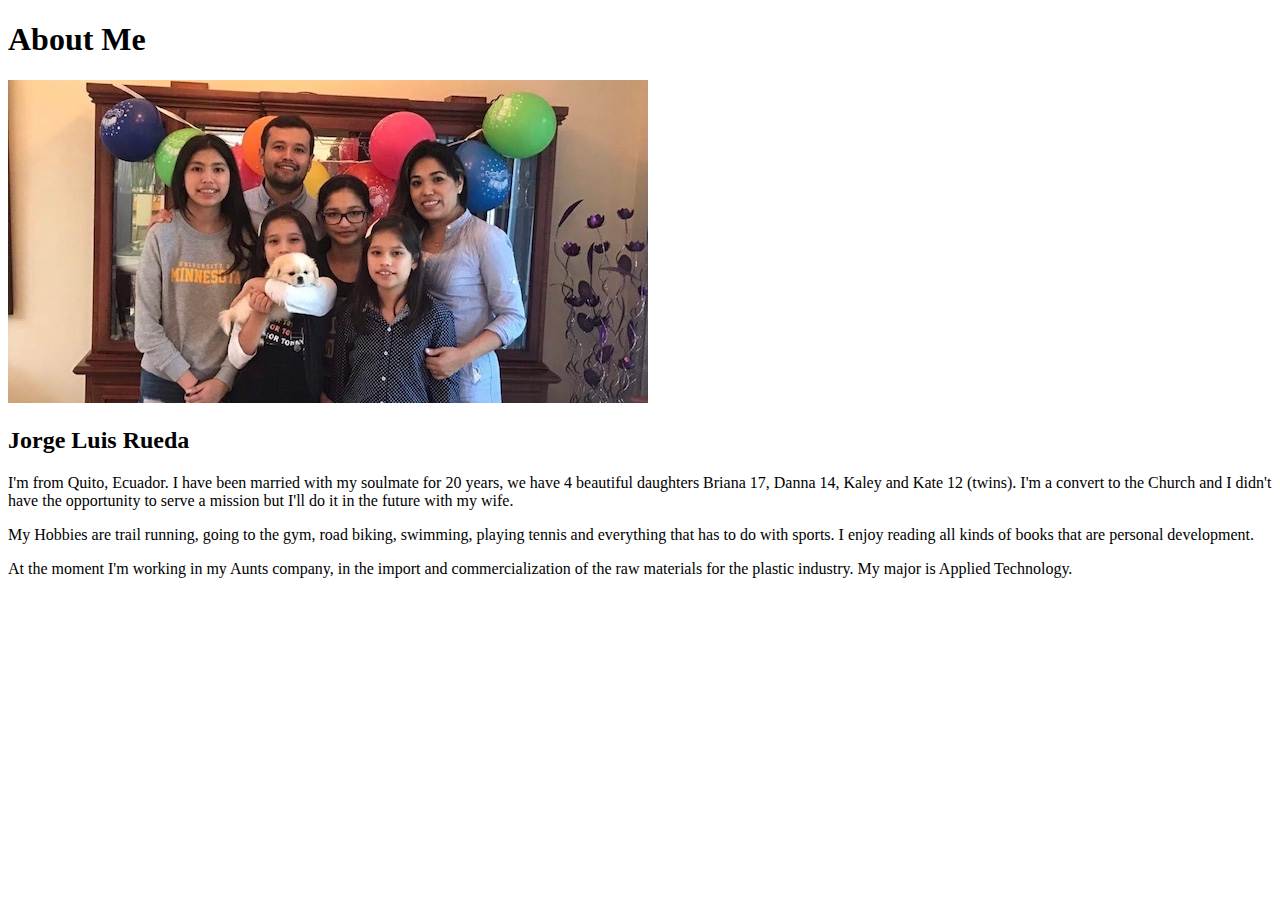
<file: aboutme/index.html>
<!DOCTYPE html>
<html lang="en">

<head>
    <meta charset="UTF-8">
    <meta http-equiv="X-UA-Compatible" content="IE=edge">
    <meta name="viewport" content="width=device-width, initial-scale=1.0">
    <title>All About Me</title>
</head>

<body>
    <h1>About Me</h1>
    <img src="images/myphoto.jpg" alt="Image of me" >
    <h2>Jorge Luis Rueda</h2>
    <p>I'm from Quito, Ecuador. I have been married with my soulmate for 20 years, we have 4 beautiful daughters Briana 17, Danna 14, Kaley and Kate 12 (twins).
    I'm a convert to the Church and I didn't have the opportunity to serve a mission but I'll do it in the future with my wife.</p>
    <p>My Hobbies are trail running, going to the gym, road biking, swimming, playing tennis and everything that has to do with sports. I enjoy reading all kinds of books that are personal development.</p> 
    <p>At the moment I'm working in my Aunts company, in the import and commercialization of the raw materials for the plastic industry. My major is Applied Technology.</p>
</body>
</html>
</file>
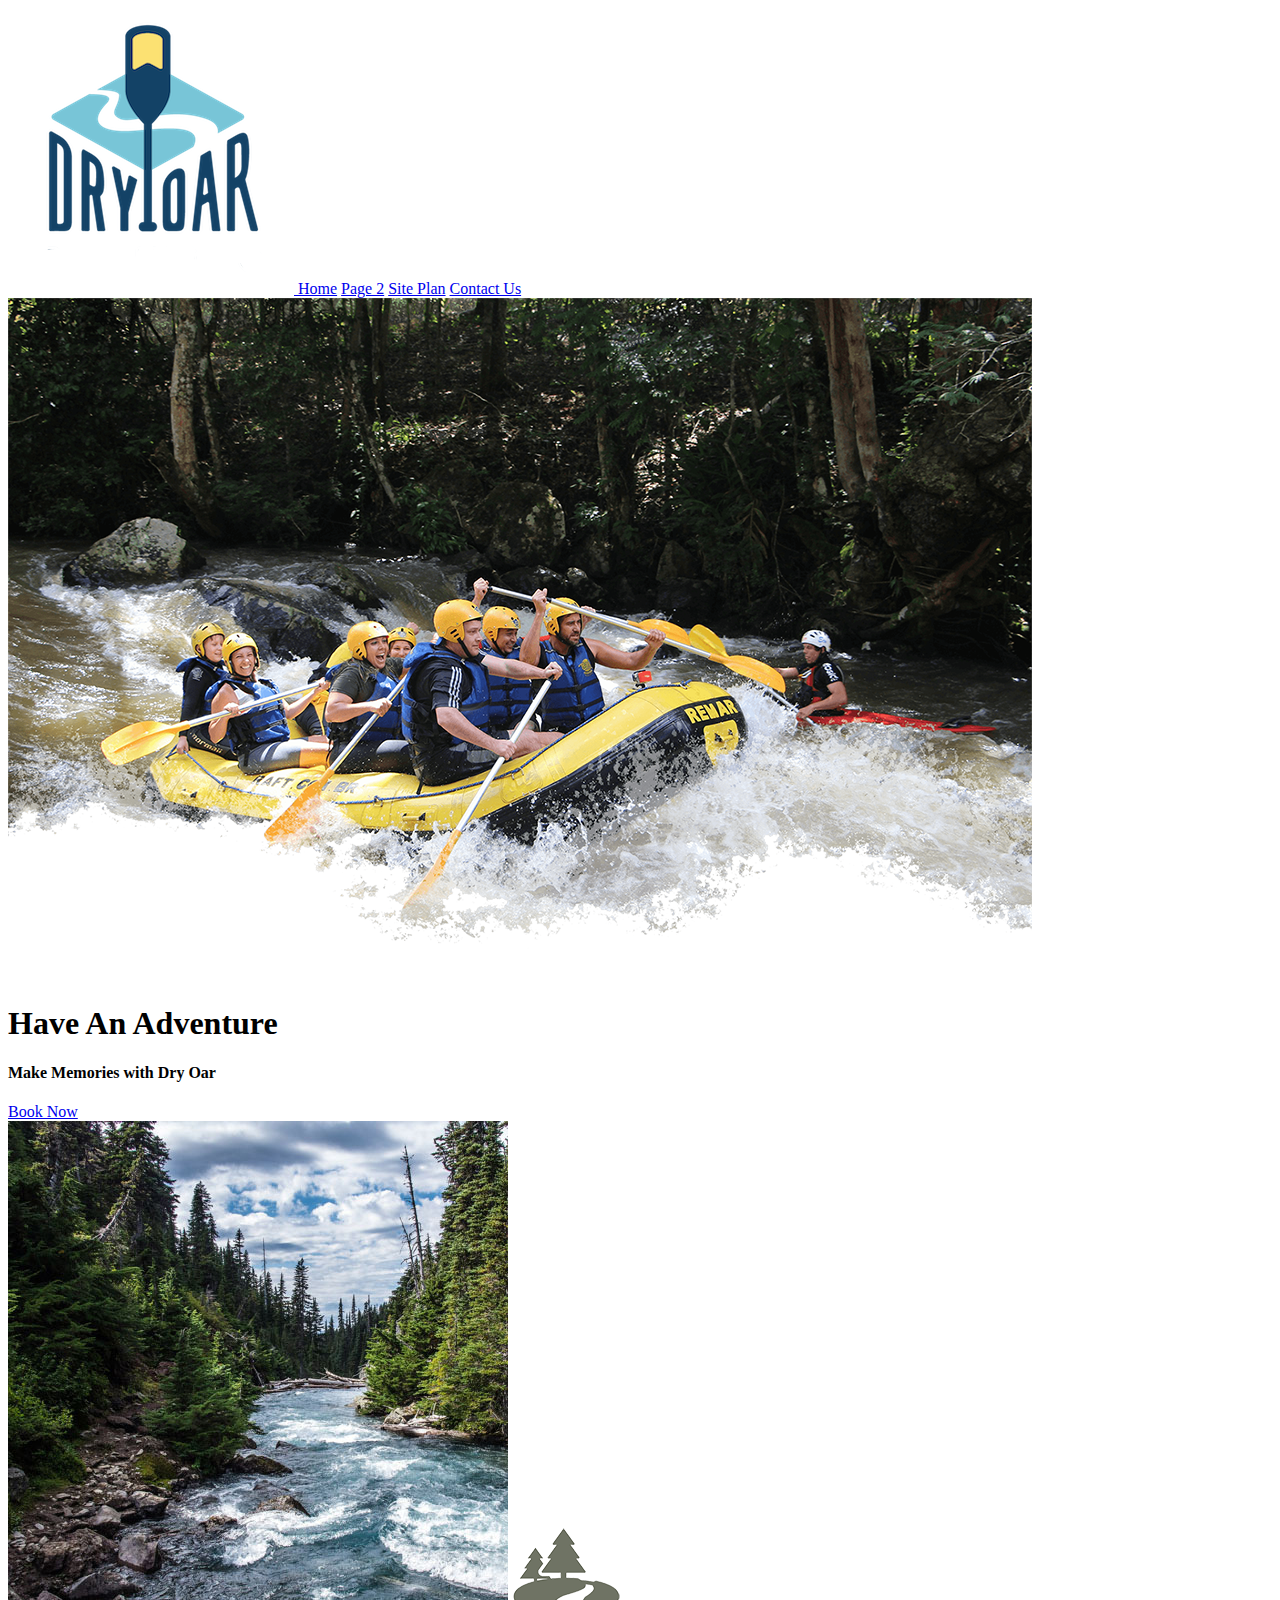
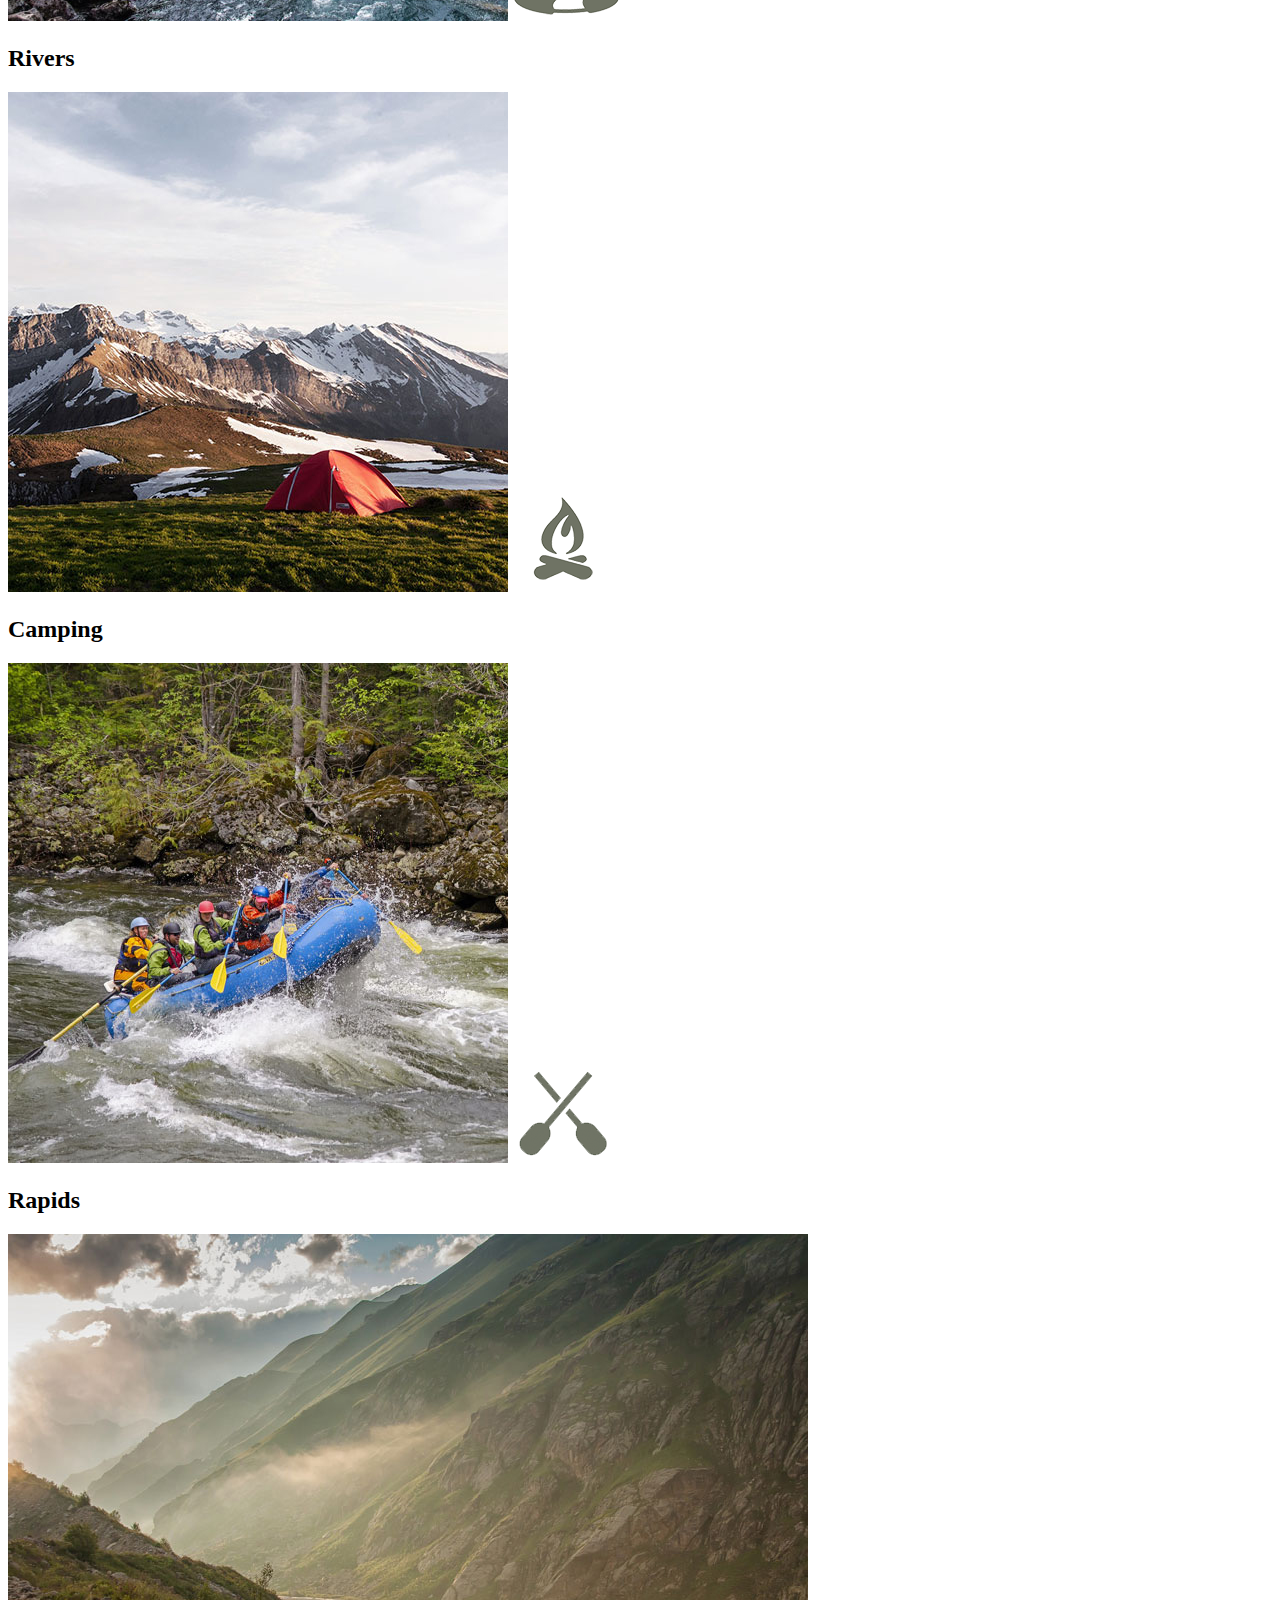
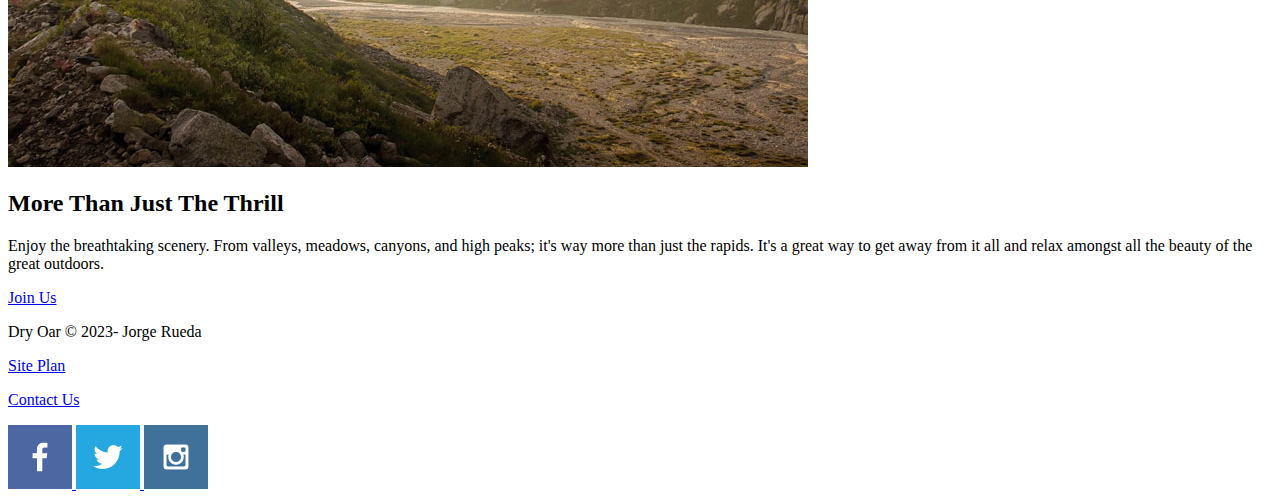
<file: wwr/index.html>
<!DOCTYPE html>
<html lang="en">
<head>
    <meta charset="UTF-8">
    <meta http-equiv="X-UA-Compatible" content="IE=edge">
    <meta name="viewport" content="width=device-width, initial-scale=1.0">
    <title>Waterfall Rafting Vacations</title>
</head>
<body>
    <header>
        <a id="logo_link" href="index.html">
            <img class="logo" src="images/logo.png" alt="Dry Oar Logo">
        </a>
        </nav>
             <a href="index.html">Home</a>
             <a href="#">Page 2</a>
             <a href="site-plan-rafting.html">Site Plan</a>
             <a href="contactus.html">Contact Us</a>
    </nav>     
    </header> 
    <div id="hero">
        <div id="hero-box">
            <img id="hero-img" src="images/hero.png" alt="People enjoying white water rafting">
        </div>
        <section id="hero-msg">
            <h1 class="home-title">Have An Adventure</h1>
            <h4>Make Memories with Dry Oar </h4>
            <div class='button-box'>
                <a class='book' href="contactus.html">Book Now</a>
            </div>
        </section>
    </div>
</main class="home-grid">
<section class="rivers-card">
    <img class="card-img" src="images/rivers.jpg" alt="river in forest">
    <img class="icon" src="images/river_icon.png" alt="river icon">
    <h2>Rivers</h2>
</section>
<section class="camping-card">
    <img class="card-img" src="images/camping.jpg" alt="tent in mountains">
    <img class="icon" src="images/fire_icon.png" alt="fire icon">
    <h2>Camping</h2>
</section>
<section class="rapids-card">
    <img class="card-img" src="images/rapids.jpg" alt="rafting boat">
    <img class="icon" src="images/oars.png" alt="oars icon">
    <h2>Rapids</h2>
</section> 
<img class="mountains" src="images/mountains.jpg" alt="Misty mountains">
    <section class="msg">
        <h2>More Than Just The Thrill</h2>
        <p>Enjoy the breathtaking scenery. From valleys, meadows, canyons, and high peaks; it's way more than just the rapids. It's a great way to get away from it all and relax amongst all the beauty of the great outdoors. </p>
        <a class='join' href="rivers.html">Join Us</a>
    </section>
</main>
<footer>
    <p>Dry Oar &copy; 2023- Jorge Rueda</p>
    <p><a href="site-plan-rafting.html">Site Plan</a></p>
    <p><a href="contactus.html">Contact Us</a></p>
    <div class="social">
        <a href="https://facebook.com">
            <img src="images/facebook.png" alt="fb icon">
        </a>
        <a href="https://twitter.com">
            <img src="images/twitter.png" alt="twitter icon">
        </a>
        <a href="https://instagram.com">
            <img src="images/instagram.png" alt="instagram icon">
        </a>
    </div>
</footer>
            
</body>
</html>
</file>
